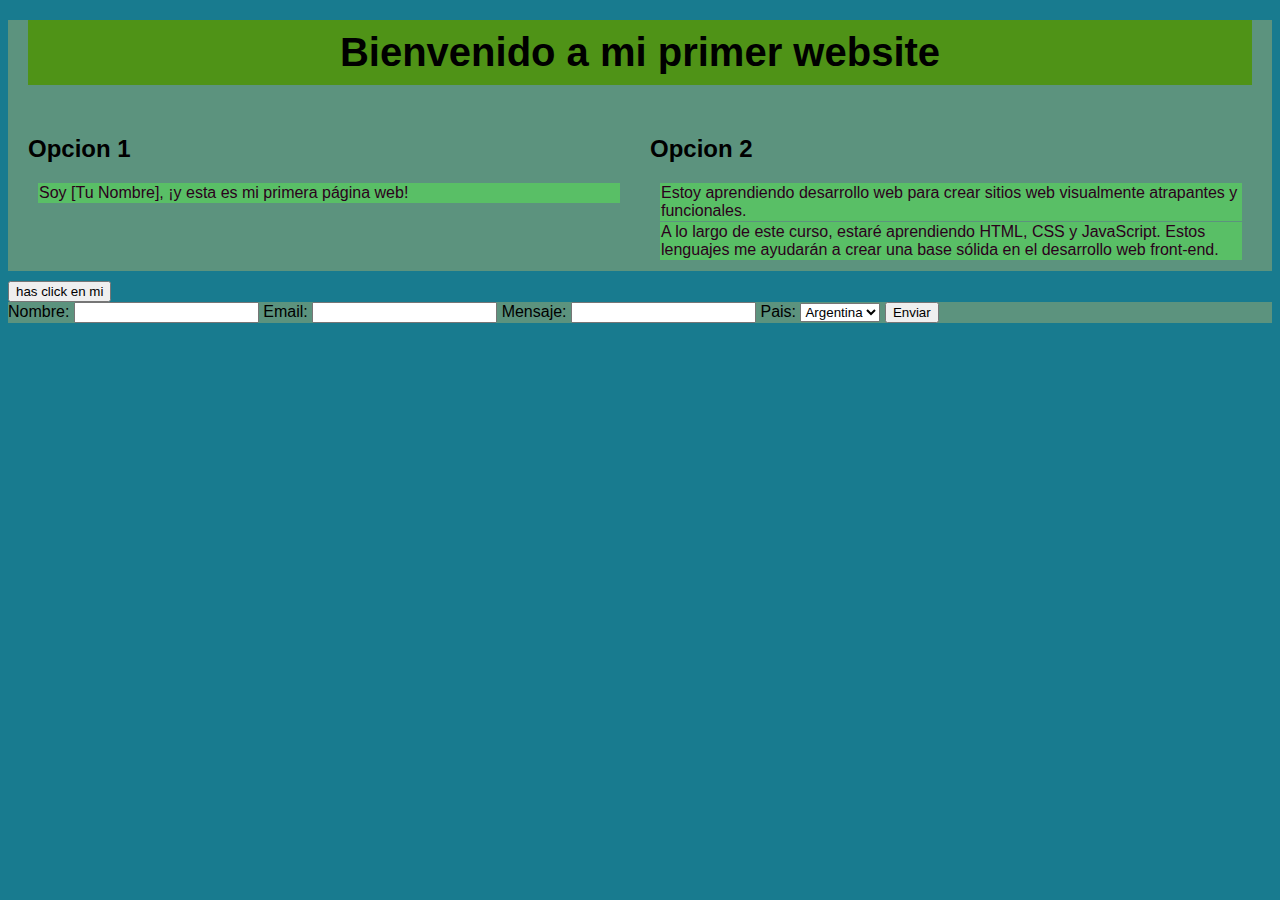
<file: Index.html>
<!DOCTYPE html>

<html lang="es">

<head>
    <meta charset="UTF-8">
    <title> Mi primer website </title>
    <link rel="stylesheet" href="style.css">
</head>

<body>
    <div class="container">
        
        <h1> Bienvenido a mi primer website </h1>
        <div class="row">
            <div class="column">
                <h2> Opcion 1 </h2>
                <p> Soy [Tu Nombre], ¡y esta es mi primera página web!</p>
            </div>
            <div class="column">
                <h2> Opcion 2</h2>
                <p>Estoy aprendiendo desarrollo web para crear sitios web visualmente atrapantes y funcionales.</p>
                <p>A lo largo de este curso, estaré aprendiendo HTML, CSS y JavaScript. Estos lenguajes me ayudarán a
                    crear una base sólida en el desarrollo web front-end.</p>
            </div>
        </div>
    </div>
    <button onclick="showalert()"> has click en mi </button>
    <script src="scrip.js"></script>
    <div>
        <form id="myForm">
            <label for="nombre">Nombre:</label>
            <input type="text" id="nombre" name="nombre">

            <label for="email">Email:</label>
            <input type="email" id="email" name="email">
            
            <label for="mensaje">Mensaje:</label>
            <input type="mensaje" id="mensaje" name="mensaje">

            <label for="pais">Pais:</label>
            <select name="pais" id="pais">
                <option value="Argentina">Argentina</option>
                <option value="Mexico">Mexico</option>
                <option value="Chile">Chile</option>
            </select>

            <button type="submit">Enviar</button>
        </form>
    </div>

</body>

</html>
</file>
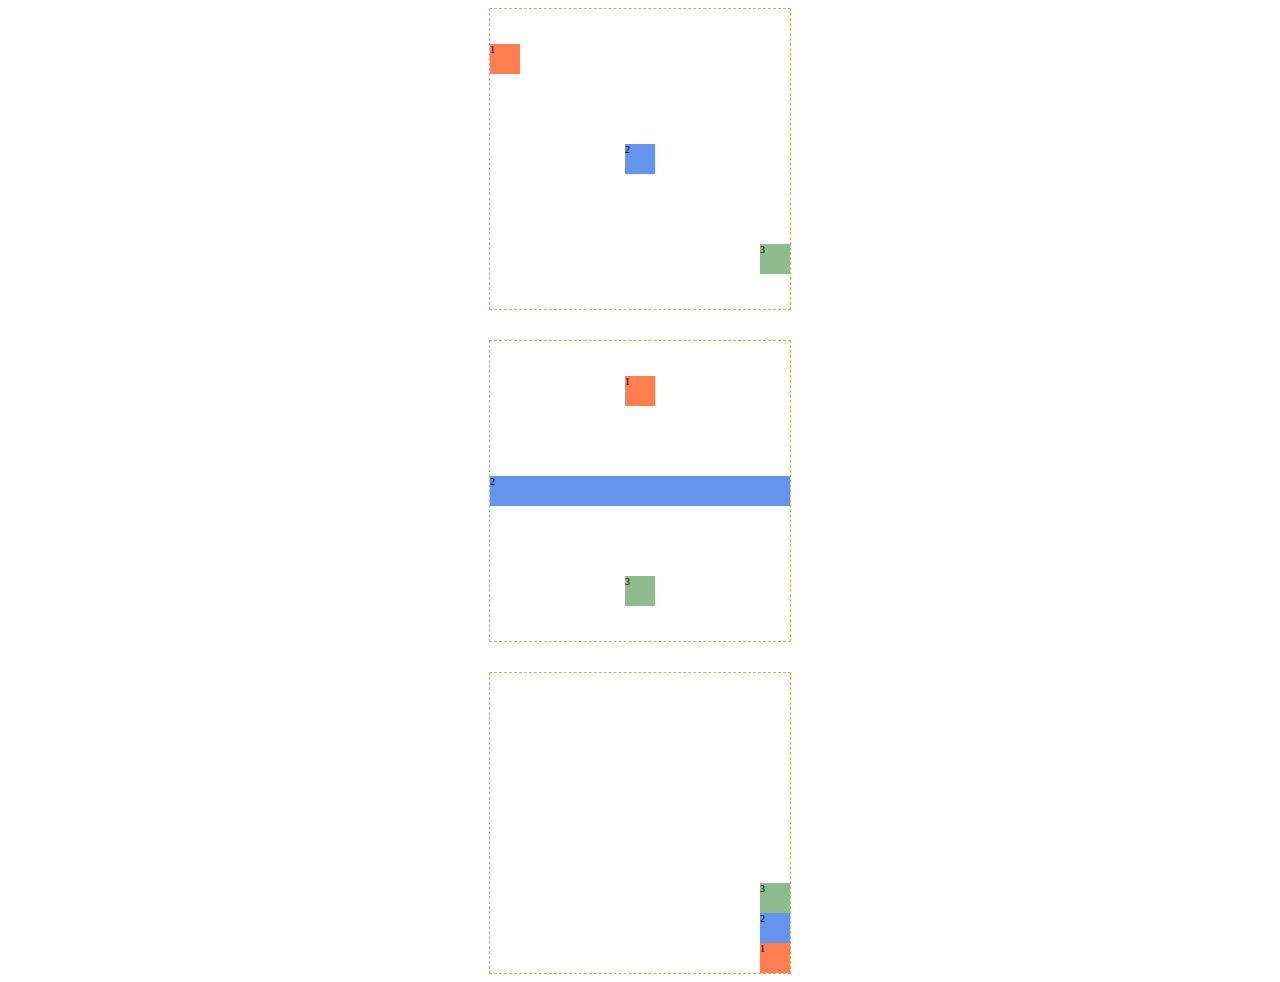
<file: ejercicio-2.html>
<!DOCTYPE html>
<html lang="en">
<head>
    <meta charset="UTF-8">
    <meta http-equiv="X-UA-Compatible" content="IE=edge">
    <meta name="viewport" content="width=device-width, initial-scale=1.0">
    <title>Document</title>
    <link rel="stylesheet" href="estilos.css">
</head>
<body>
    <div class="cont-1">
        <div class="caja-1">1</div>
        <div class="caja-2">2</div>
        <div class="caja-3">3</div>
    </div>
    <div class="cont-2">
        <div class="caja-1">1</div>
        <div class="caja-2">2</div>
        <div class="caja-3">3</div>
    </div>
    <div class="cont-3">
        <div class="caja-1">1</div>
        <div class="caja-2">2</div>
        <div class="caja-3">3</div>
    </div>
</body>
</html>
</file>
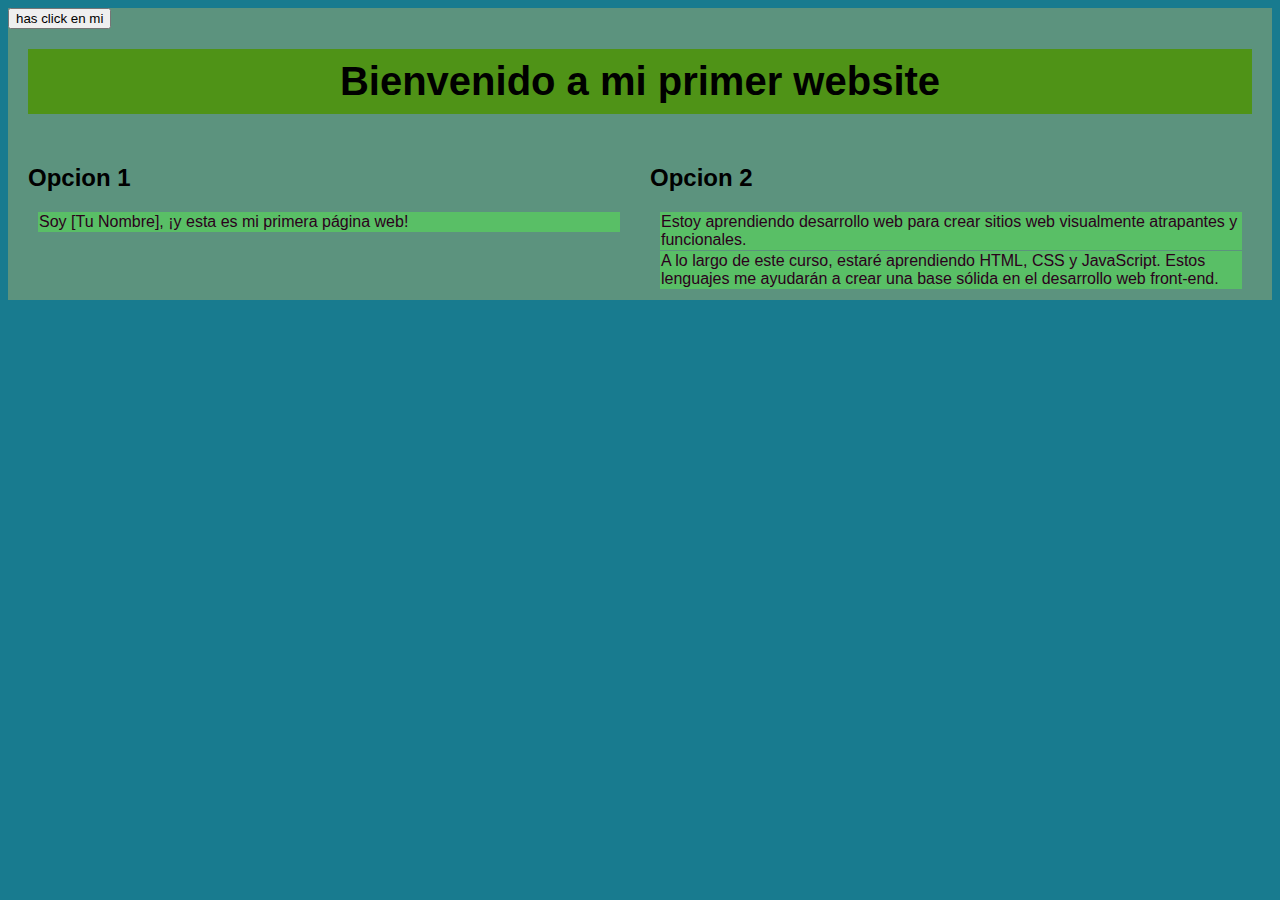
<file: Mi-primer-pagina-web.html>
<!DOCTYPE html>

<html>

<head>
    <title> Mi primer website </title>
    <link rel="stylesheet" href="style.css">
</head>

<body>
    <div class="container">
        <button onclick="showalert()"> has click en mi </button>
        <h1> Bienvenido a mi primer website </h1>
        <div class="row">
            <div class="column">
                <h2> Opcion 1 </h2>
                <p> Soy [Tu Nombre], ¡y esta es mi primera página web!</p>
            </div>
            <div class="column">
                <h2> Opcion 2</h2>
                <p>Estoy aprendiendo desarrollo web para crear sitios web visualmente atrapantes y funcionales.</p>
                <p>A lo largo de este curso, estaré aprendiendo HTML, CSS y JavaScript. Estos lenguajes me ayudarán a
                    crear una base sólida en el desarrollo web front-end.</p>
            </div>
        </div>
    </div>
    <script src="scrip.js"></script>
</body>

</html>
</file>
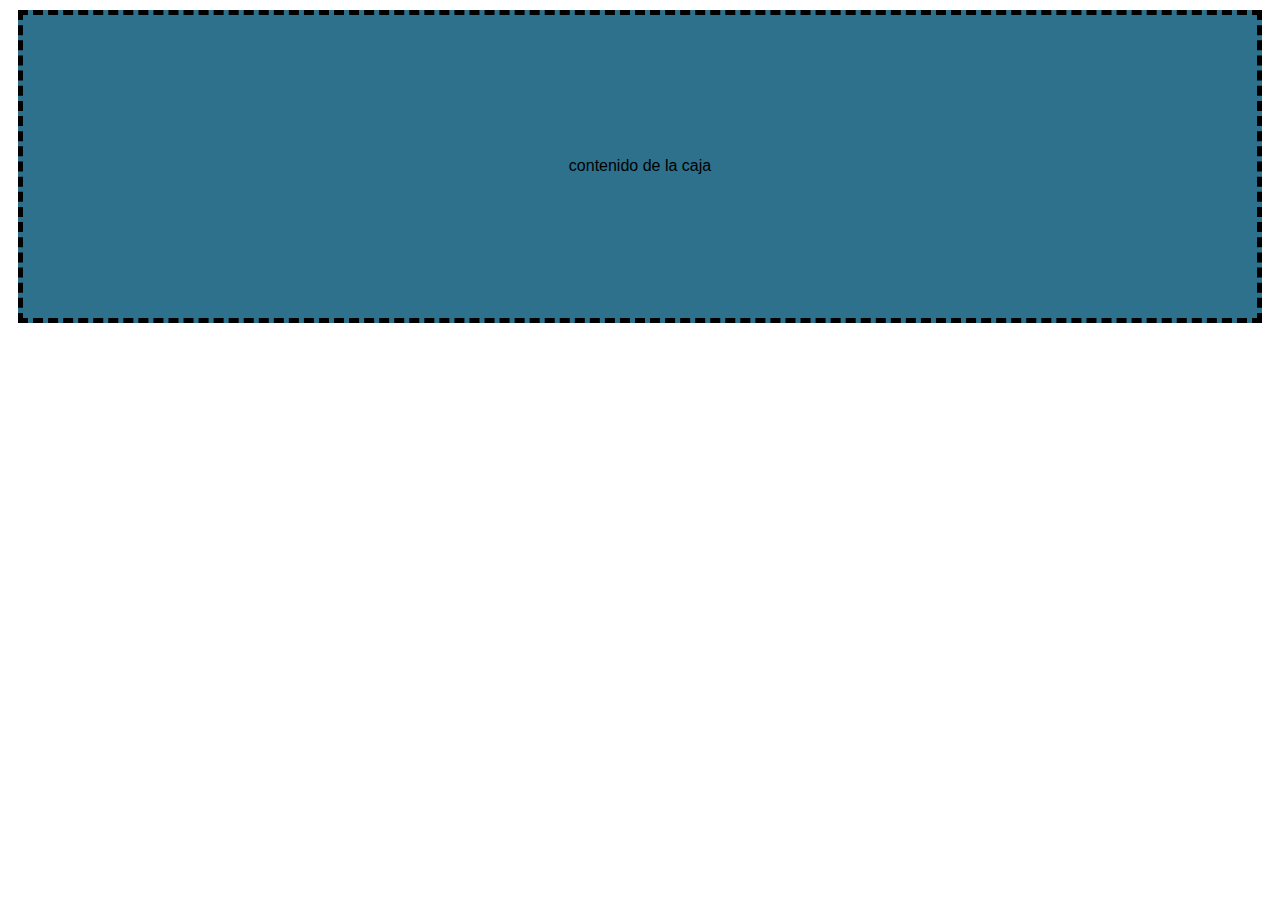
<file: nuevo.html>
<!DOCTYPE html>
<head>  
    <title>Document</title>
    <link rel="stylesheet" href="tipo1.css">
</head>

<body>
    <div class= "pepito">
        <p>contenido de la caja </p>
    </div>
</body>
</html>
</file>
<file: style.css>
body {  background-color: rgb(24, 123, 143);
font-family:Arial, Helvetica, sans-serif;
}


h1 {background-color: rgb(79, 147, 23);
    text-align: center;
     
    font-family: 'Franklin Gothic Medium', 'Arial Narrow', Arial, sans-serif;
    font-size: 40px;
margin: 20px;
padding: 10px;}

p { background-color: rgb(89, 191, 102);
    color: rgb(43, 0, 28);
    margin: 1px 10px 1px 10px;
padding: 1px;}


div {background-color: rgb(92, 147, 126);}

.pepito2 {background-color:rgb(237, 59, 174);
    font-size: 20px;}


.row {
        display: flex;
        flex-wrap: wrap;
        margin: 10px;
      }
      
.column {
        flex: 1;
        padding: 10px;
      }

@media (max-width: 600px) {
        .column {
          flex: 100%;
        }
      }
</file>
<file: estilos.css>
body{
    display: flex;
    flex-direction: column;
    gap:30px;
    font-size: 10px;
}

body> div{
    border: 1px dashed darkkhaki;
    display: flex;
    flex-direction: column;
    width: 300px;
    height: 300px;
    margin:auto;
}

.caja-1{
    background-color: coral;
}

.caja-2{
    background-color: cornflowerblue;
}

.caja-3{
    background-color: darkseagreen;
}

div div{
    width: 30px;
    height: 30px;
}

.cont-1{
    justify-content: space-around;
}


.cont-1 > .caja-2 {
    align-self: center;
}

.cont-1 > .caja-3 {
    align-self: end;
}

.cont-2{
    align-items: center;
    justify-content: space-around;
}

.cont-2 .caja-2{
    width: 100%;
}

.cont-3{
    align-items: end;
    flex-direction: column-reverse;
}
</file>
<file: tipo1.css>
.pepito {
    background-color: rgb(45, 113, 141);
    font-family: Arial, Helvetica, sans-serif;
    text-align: center;
    padding: 10%;
    border: 5px dashed black;
    margin: 10px;
}
</file>
